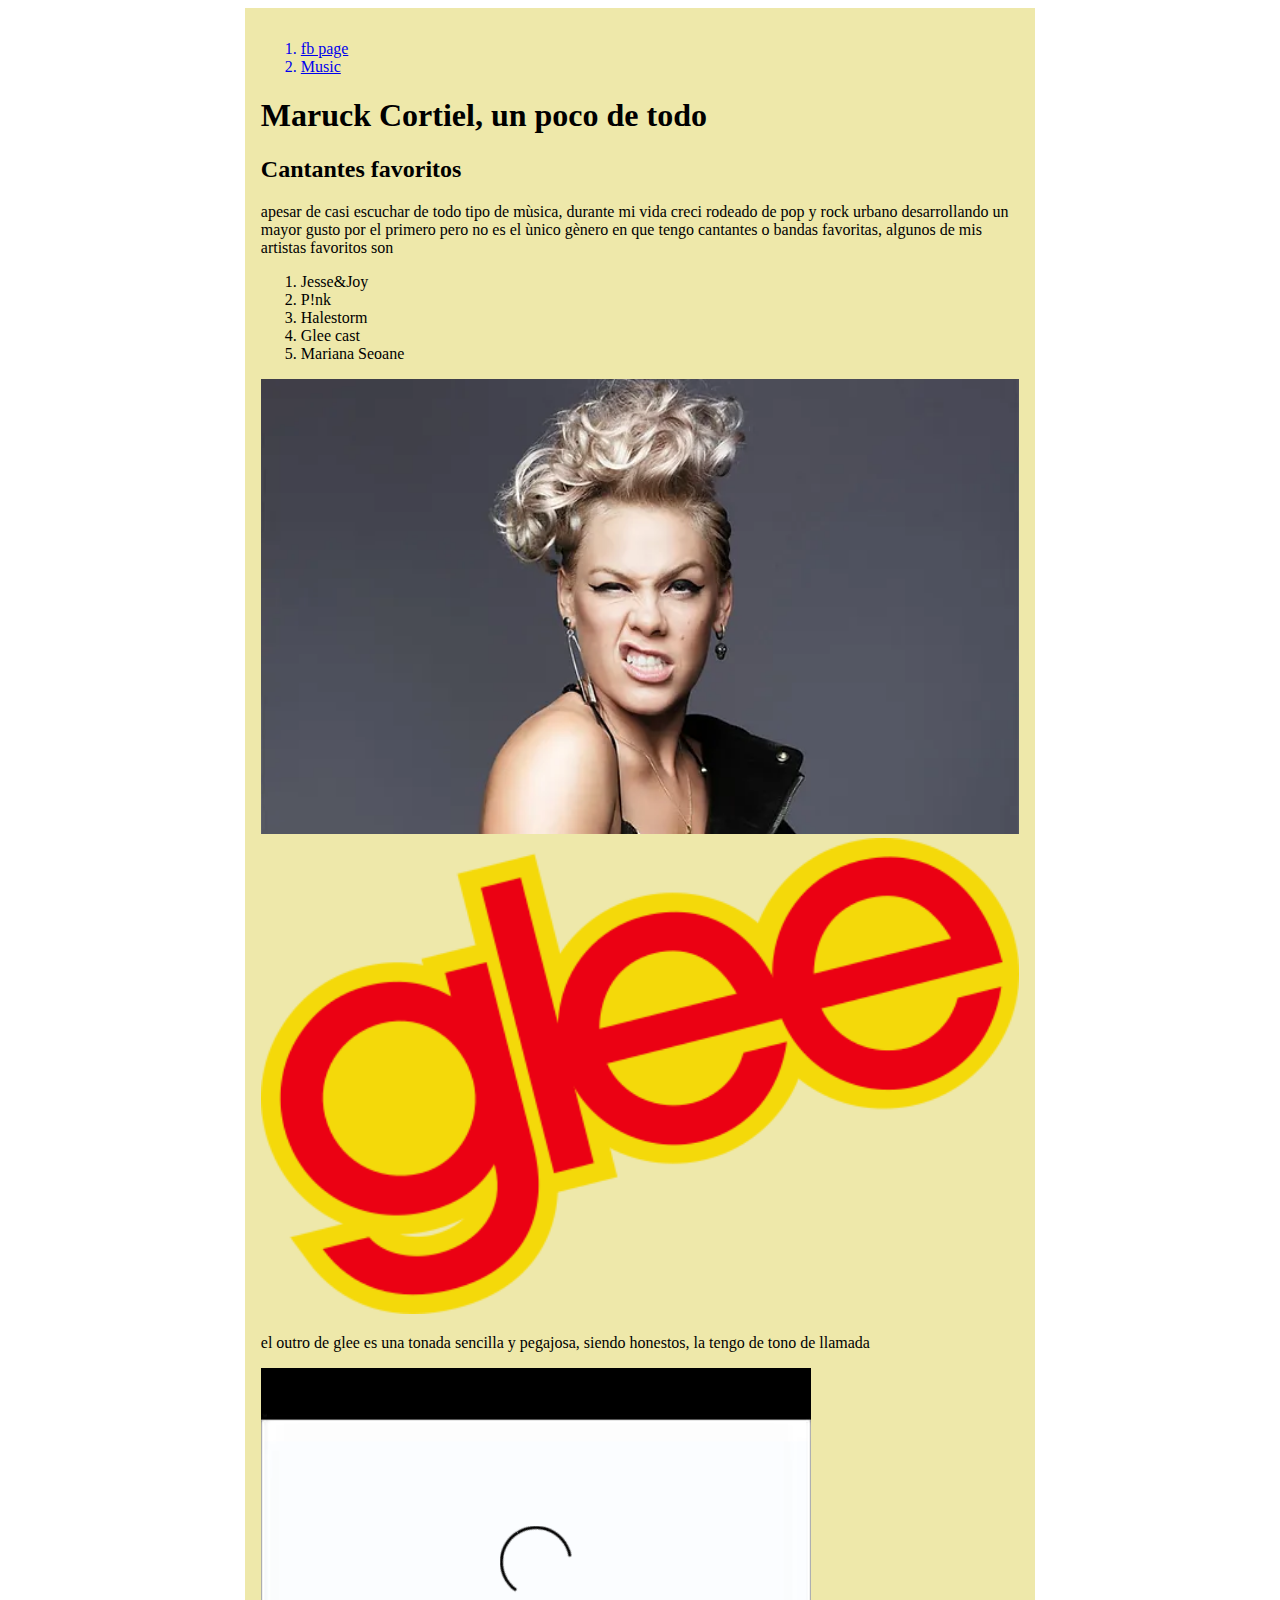
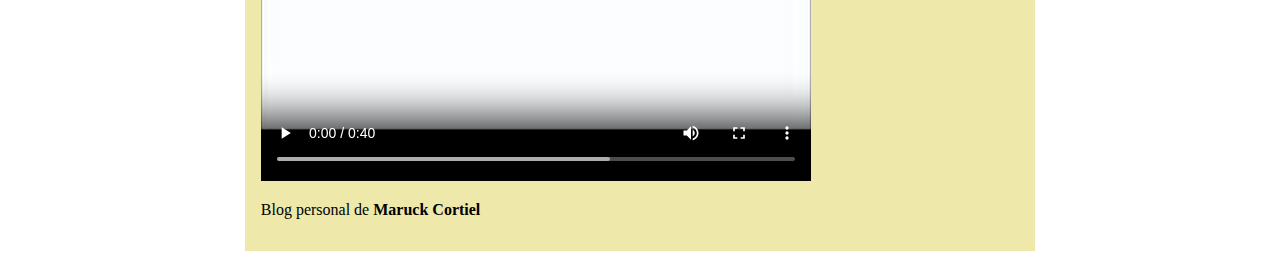
<file: 1er practica/index.html>
<!DOCTYPE html>
<html lang="es">
<head>
    <meta charset="UTF-8">
    <meta name="viewport" content="width=device-width, initial-scale=1.0">
    <title>Clase 24 de julio</title>
    <style>
        div{
            width: 60%;
            margin: 0 auto;
            background-color: palegoldenrod;
            padding: 1rem;
        }
        img {
            width: 100%;
            object-fit: cover;
        }
    </style>
</head>
<body>
    <div>
        <header>
            <nav>
                <ol>
                   <a href="https://www.facebook.com/bknnegger/"><li>fb page</li></a>
                   <a href="music.html"><li>Music</li></a>

                </ol>
            </nav>
        </header>
        <article>
        <h1>Maruck Cortiel, un poco de todo</h1>
        <h2>Cantantes favoritos </h2>
        <p> apesar de casi escuchar de todo tipo de mùsica, durante mi vida creci rodeado de pop y rock urbano desarrollando un mayor gusto por el primero pero no es el ùnico gènero en que tengo cantantes o bandas favoritas, algunos de mis artistas favoritos son </p>
        <ol>
            <li>Jesse&Joy</li>
            <li>P!nk</li>
            <li>Halestorm</li>
            <li>Glee cast</li>
            <li>Mariana Seoane</li>
        </ol>
        <img src="img/pnk.webp" alt="p!nk">
        <img src="img/glee.png" alt="glee">
        <p>el outro de glee es una tonada sencilla y pegajosa, siendo honestos, la tengo de tono de llamada</p>
        <video width="550" controls autoplay>
            <source src="/1er practica/videos/Glee Theme Song Intro.mp4" type="video/mp4">
            <source src="/1er practica/videos/Glee-Theme-Song-Intro.ogg" type="video/ogg">
            Tu navegador no soporta la etiqueta de video 
        </video>
        </article>
        <footer>
          <p>  Blog personal de <span style="font-weight: bold;">Maruck Cortiel</span> </p>
        </footer>
    </div>
</body>
</html>
</file>
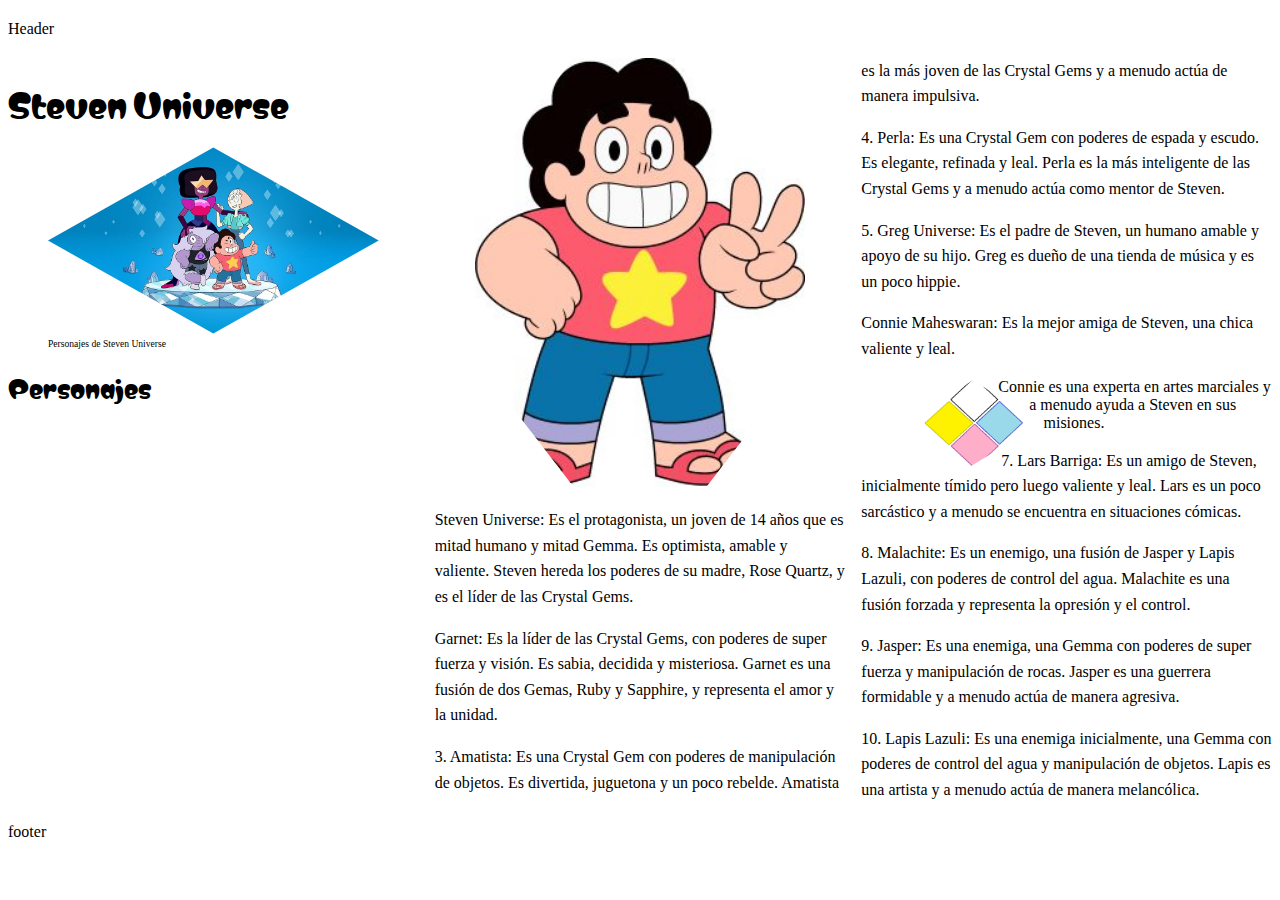
<file: 5ta practica/index.html>
<!DOCTYPE html>
<html lang="es">
<head>
    <meta charset="UTF-8">
    <meta name="viewport" content="width=device-width, initial-scale=1.0">
    <title>SU</title>
    <link rel="stylesheet" href="styles.css">
</head>
<body>
    <div class="container">
        <header>
            <p>Header</p>
        </header>
        <Main class="columnas">
            <H1  class="matemasie-regular">Steven Universe</H1>
            <figure>
                <img src="img/SU.jpg" class="clip">
                <figcaption> Personajes de Steven Universe </figcaption>
            </figure>
            <h2 class="matemasie-regular">Personajes</h2>
            <figure><img src="img/15430a123a96f2be87deace39b7ed26a.jpg" class="clip-otro"></figure>
            <p>Steven Universe: Es el protagonista, un joven de 14 años que es mitad humano y mitad Gemma. Es optimista, amable y valiente. Steven hereda los poderes de su madre, Rose Quartz, y es el líder de las Crystal Gems.</p>
            <p>Garnet: Es la líder de las Crystal Gems, con poderes de super fuerza y visión. Es sabia, decidida y misteriosa. Garnet es una fusión de dos Gemas, Ruby y Sapphire, y representa el amor y la unidad.</p>
            <p>3. Amatista: Es una Crystal Gem con poderes de manipulación de objetos. Es divertida, juguetona y un poco rebelde. Amatista es la más joven de las Crystal Gems y a menudo actúa de manera impulsiva.</p>

            <p>4. Perla: Es una Crystal Gem con poderes de espada y escudo. Es elegante, refinada y leal. Perla es la más inteligente de las Crystal Gems y a menudo actúa como mentor de Steven.</p>
                
            <p>5. Greg Universe: Es el padre de Steven, un humano amable y apoyo de su hijo. Greg es dueño de una tienda de música y es un poco hippie.</p>
                
            <p>Connie Maheswaran: Es la mejor amiga de Steven, una chica valiente y leal. <figure> <img class="dia" src="img/diam.png" alt="">
            </figure> Connie es una experta en artes marciales y a menudo ayuda a Steven en sus misiones.</p>
                
            <p>7. Lars Barriga: Es un amigo de Steven, inicialmente tímido pero luego valiente y leal. Lars es un poco sarcástico y a menudo se encuentra en situaciones cómicas.</p>
                
            <p>8. Malachite: Es un enemigo, una fusión de Jasper y Lapis Lazuli, con poderes de control del agua. Malachite es una fusión forzada y representa la opresión y el control.</p>
                
            <p>9. Jasper: Es una enemiga, una Gemma con poderes de super fuerza y manipulación de rocas. Jasper es una guerrera formidable y a menudo actúa de manera agresiva.</p>
                
            <p>10. Lapis Lazuli: Es una enemiga inicialmente, una Gemma con poderes de control del agua y manipulación de objetos. Lapis es una artista y a menudo actúa de manera melancólica.</p>

        </Main>
        <footer>
            <p> footer </p>
        </footer>
    </div>
</body>
</html>
</file>
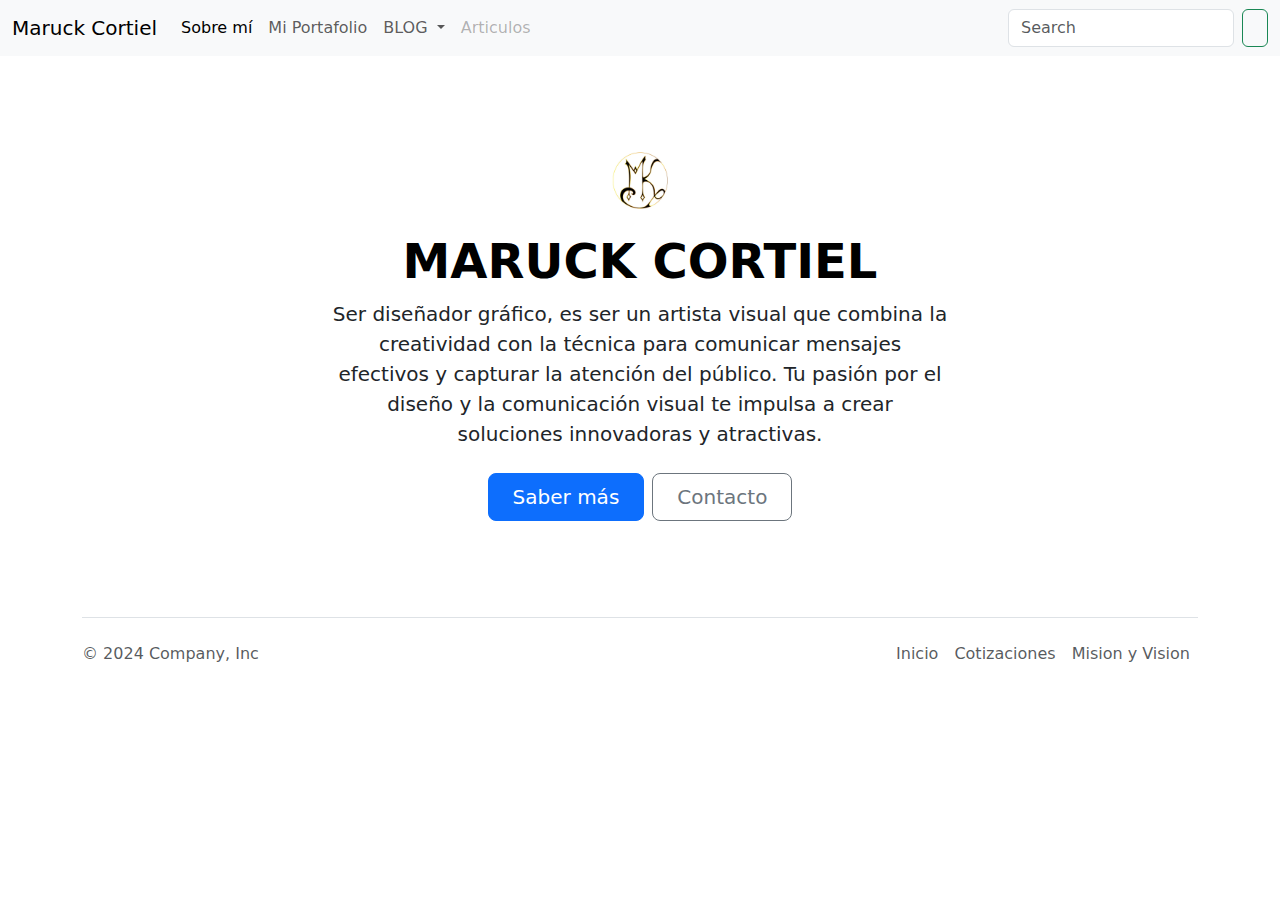
<file: 6ta practica/index.html>
<!DOCTYPE html>
<html lang="en">
<head>
    <meta charset="UTF-8">
    <meta name="viewport" content="width=device-width, initial-scale=1.0">
    <title>Semana 10</title>
    <link href="https://cdn.jsdelivr.net/npm/bootstrap@5.3.3/dist/css/bootstrap.min.css" rel="stylesheet" integrity="sha384-QWTKZyjpPEjISv5WaRU9OFeRpok6YctnYmDr5pNlyT2bRjXh0JMhjY6hW+ALEwIH" crossorigin="anonymous">
</head>
<body>
    <nav class="navbar navbar-expand-lg bg-body-tertiary">
        <div class="container-fluid">
          <a class="navbar-brand" href="#">Maruck Cortiel</a>
          <button class="navbar-toggler" type="button" data-bs-toggle="collapse" data-bs-target="#navbarSupportedContent" aria-controls="navbarSupportedContent" aria-expanded="false" aria-label="Toggle navigation">
            <span class="navbar-toggler-icon"></span>
          </button>
          <div class="collapse navbar-collapse" id="navbarSupportedContent">
            <ul class="navbar-nav me-auto mb-2 mb-lg-0">
              <li class="nav-item">
                <a class="nav-link active" aria-current="page" href="#">Sobre mí</a>
              </li>
              <li class="nav-item">
                <a class="nav-link" href="#">Mi Portafolio</a>
              </li>
              <li class="nav-item dropdown">
                <a class="nav-link dropdown-toggle" href="#" role="button" data-bs-toggle="dropdown" aria-expanded="false">
                  BLOG
                </a>
                <ul class="dropdown-menu">
                  <li><a class="dropdown-item" href="#">Un poco sobre mí</a></li>
                  <li><a class="dropdown-item" href="#">Conoceme</a></li>
                  <li><hr class="dropdown-divider"></li>
                  <li><a class="dropdown-item" href="#">Something else here</a></li>
                </ul>
              </li>
              <li class="nav-item">
                <a class="nav-link disabled" aria-disabled="true">Articulos</a>
              </li>
            </ul>
            <form class="d-flex" role="search">
              <input class="form-control me-2" type="search" placeholder="Search" aria-label="Guachar">
              <button class="btn btn-outline-success" type="submit"> </button>
            </form>
          </div>
        </div>
      </nav>

      <div class="px-4 py-5 my-5 text-center">
        <img class="d-block mx-auto mb-4" src="/6ta practica/img/mk.jpg" alt="" width="72" height="57">
        <h1 class="display-5 fw-bold text-body-emphasis">MARUCK CORTIEL</h1>
        <div class="col-lg-6 mx-auto">
          <p class="lead mb-4">Ser diseñador gráfico, es ser un artista visual que combina la creatividad con la técnica para comunicar mensajes efectivos y capturar la atención del público. Tu pasión por el diseño y la comunicación visual te impulsa a crear soluciones innovadoras y atractivas.</p>
          <div class="d-grid gap-2 d-sm-flex justify-content-sm-center">
            <button type="button" class="btn btn-primary btn-lg px-4 gap-3">Saber más</button>
            <button type="button" class="btn btn-outline-secondary btn-lg px-4">Contacto</button>
          </div>
        </div>
      </div>

      <div class="container">
        <footer class="d-flex flex-wrap justify-content-between align-items-center py-3 my-4 border-top">
          <p class="col-md-4 mb-0 text-body-secondary">&copy; 2024 Company, Inc</p>
      
          <a href="/" class="col-md-4 d-flex align-items-center justify-content-center mb-3 mb-md-0 me-md-auto link-body-emphasis text-decoration-none">
            <svg class="bi me-2" width="40" height="32"><use xlink:href="#bootstrap"/></svg>
          </a>
      
          <ul class="nav col-md-4 justify-content-end">
            <li class="nav-item"><a href="#" class="nav-link px-2 text-body-secondary">Inicio</a></li>
            <li class="nav-item"><a href="#" class="nav-link px-2 text-body-secondary">Cotizaciones</a></li>
            <li class="nav-item"><a href="#" class="nav-link px-2 text-body-secondary">Mision y Vision</a></li>
          </ul>
        </footer>
      </div>

    <script src="https://cdn.jsdelivr.net/npm/bootstrap@5.3.3/dist/js/bootstrap.bundle.min.js" integrity="sha384-YvpcrYf0tY3lHB60NNkmXc5s9fDVZLESaAA55NDzOxhy9GkcIdslK1eN7N6jIeHz" crossorigin="anonymous"></script>
</body>
</html>
</file>
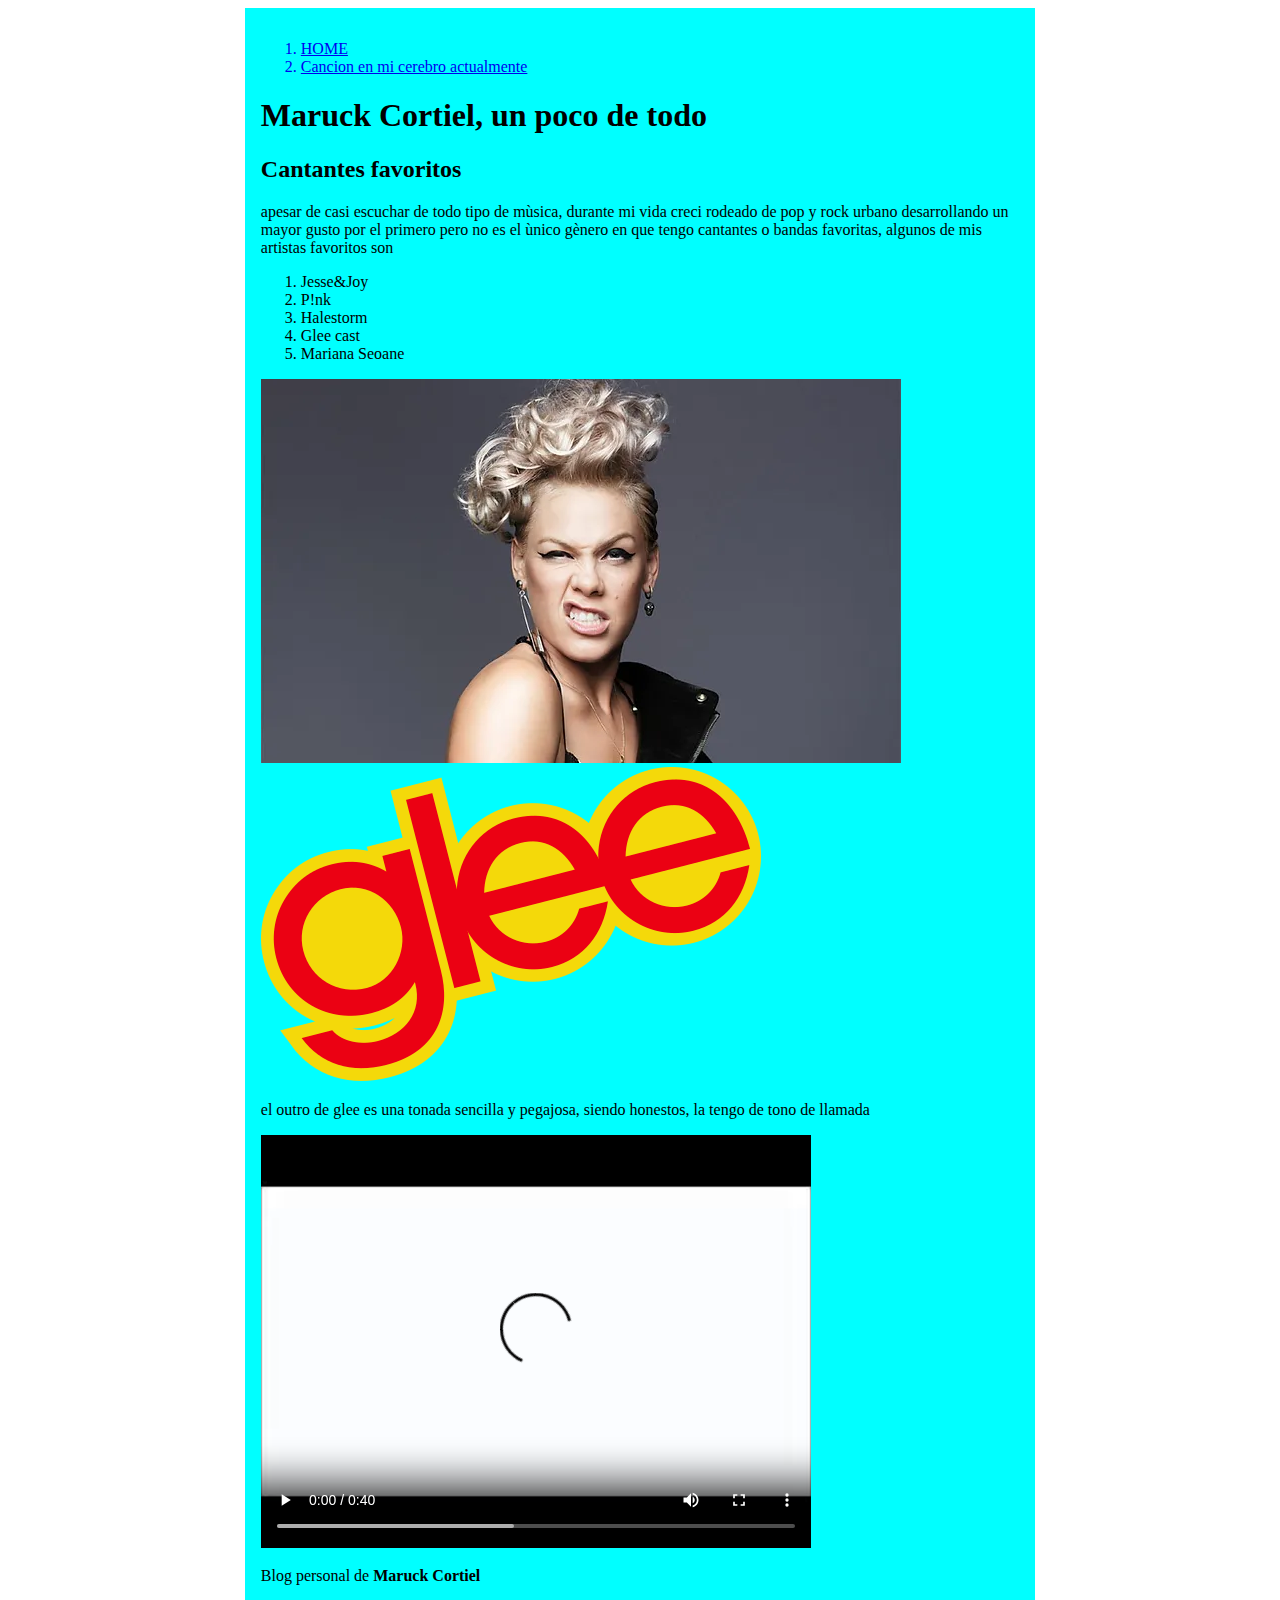
<file: 1er practica/music.html>
<!DOCTYPE html>
<html lang="es">
<head>
    <meta charset="UTF-8">
    <meta name="viewport" content="width=device-width, initial-scale=1.0">
    <title>music</title>
<style>
    div{
        width: 60%;
        margin: 0 auto;
        background-color: aqua;
        padding: 1rem;
    }
</style>

</head>
<body>
    <div>
        <header>
            <nav>
                <ol>
                   <a href="index.html"><li>HOME</li></a>
                   <a href="https://youtu.be/SuTYQpIz1tM?si=6_oiTvedCUNH3RR5"><li>Cancion en mi cerebro actualmente</li></a>

            

                </ol>
            </nav>
        </header>
        <article>
            <h1>Maruck Cortiel, un poco de todo</h1>
            <h2>Cantantes favoritos </h2>
            <p> apesar de casi escuchar de todo tipo de mùsica, durante mi vida creci rodeado de pop y rock urbano desarrollando un mayor gusto por el primero pero no es el ùnico gènero en que tengo cantantes o bandas favoritas, algunos de mis artistas favoritos son </p>
            <ol>
                <li>Jesse&Joy</li>
                <li>P!nk</li>
                <li>Halestorm</li>
                <li>Glee cast</li>
                <li>Mariana Seoane</li>
            </ol>
            <img src="img/pnk.webp" alt="p!nk">
            <img src="img/glee.png" alt="glee">
            <p>el outro de glee es una tonada sencilla y pegajosa, siendo honestos, la tengo de tono de llamada</p>
            <video width="550" controls autoplay>
                <source src="/1er practica/videos/Glee Theme Song Intro.mp4" type="video/mp4">
                <source src="/1er practica/videos/Glee-Theme-Song-Intro.ogg" type="video/ogg">
                Tu navegador no soporta la etiqueta de video 
            </video>
            </article>
        <footer>
            <p>  Blog personal de <span style="font-weight: bold;">Maruck Cortiel</span> </p>
          </footer>
    </div>

</body>
</html>
</file>
<file: 5ta practica/styles.css>
@import url('https://fonts.googleapis.com/css2?family=Matemasie&display=swap');

.matemasie-regular {
    font-family: "Matemasie", sans-serif;
    font-weight: 400;
    font-style: normal;
  }
/* columnas*/

figcaption {
    font-size: .6rem;
}
p, li {
    line-height: 1.6;
}
.columnas{
    columns: 3 400px;
}
img {
    width: 100%;
    object-fit: cover;
}
.clip {
    clip-path: polygon(50% 0%, 100% 50%, 50% 100%, 0% 50%);
}
.clip-otro{
    clip-path: polygon(30% 0%, 70% 0%, 100% 30%, 100% 70%, 70% 100%, 30% 100%, 0% 70%, 0% 30%);
}
.dia {
    width: 50%;
    float: left;
    clip-path: polygon(43% 3%, 86% 46%, 41% 93%, 0 50%);
    shape-outside: polygon(43% 3%, 86% 46%, 41% 93%, 0 50%);
}
</file>
